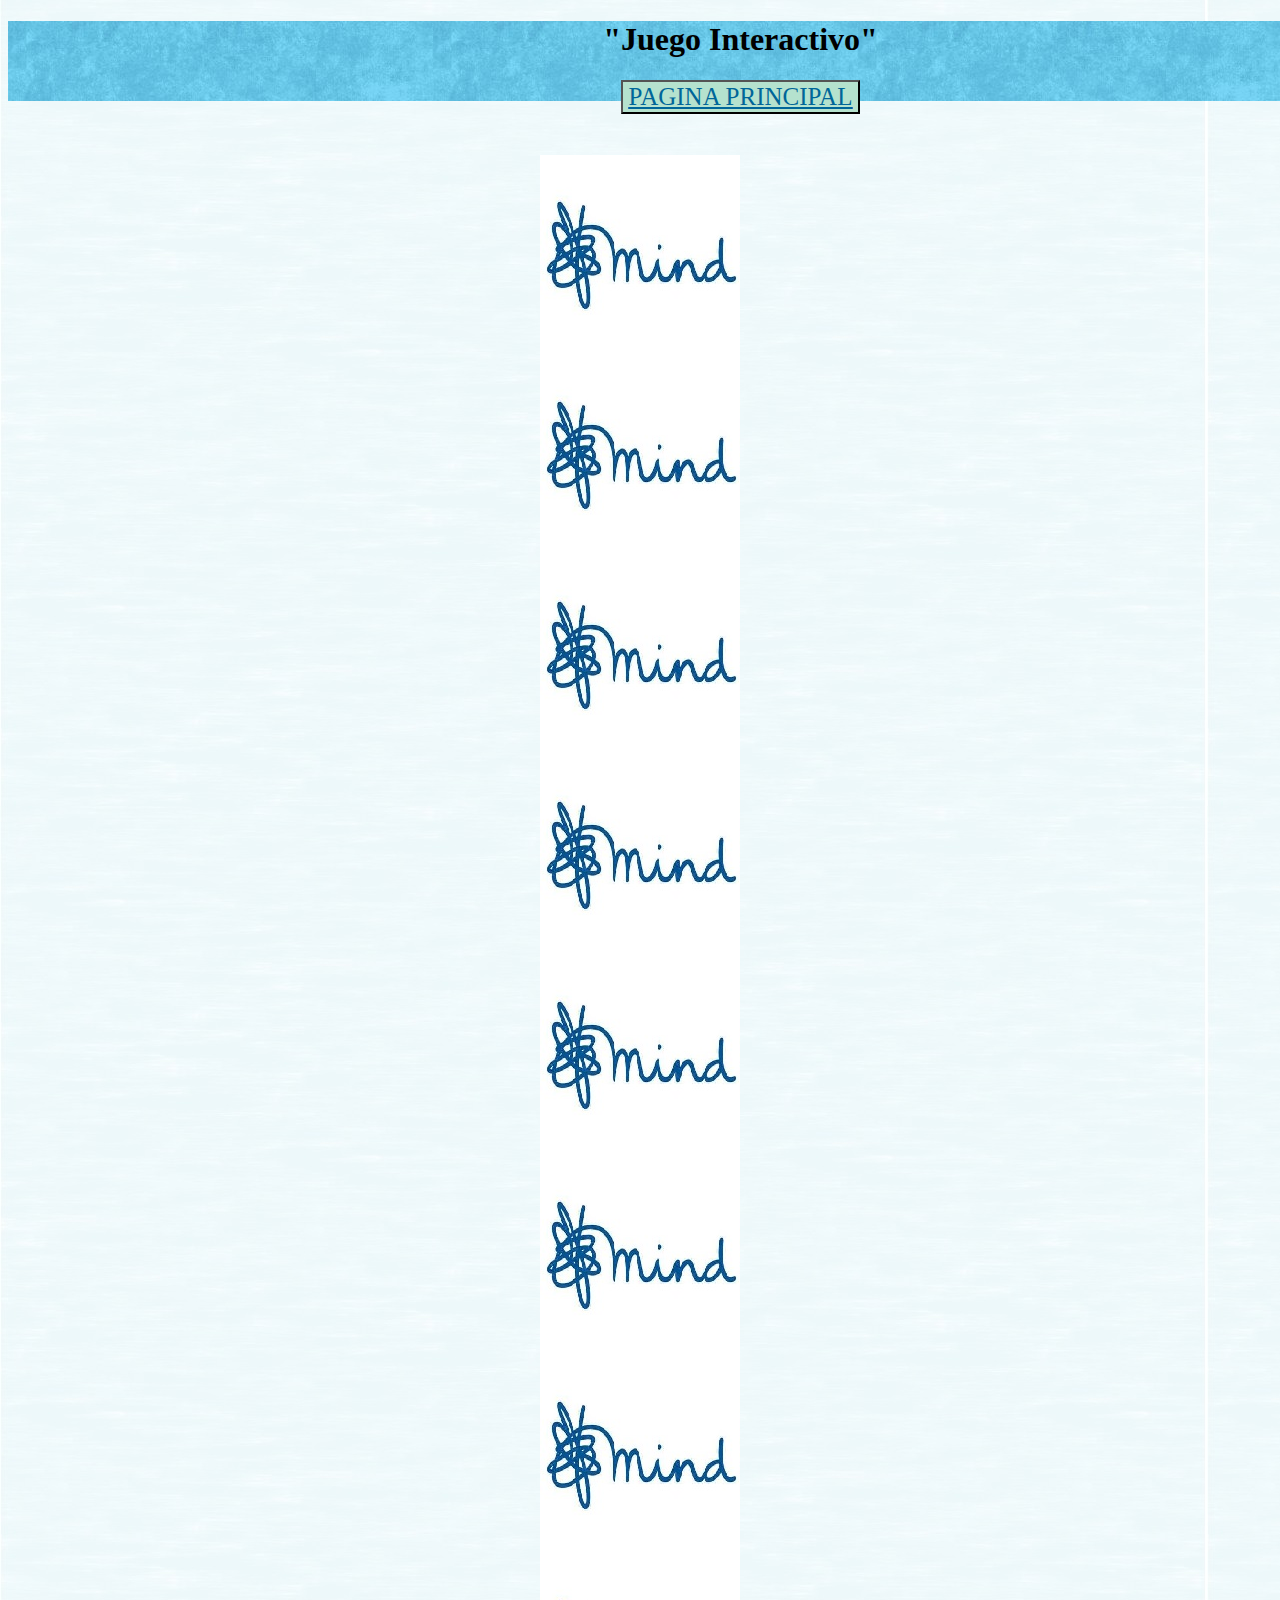
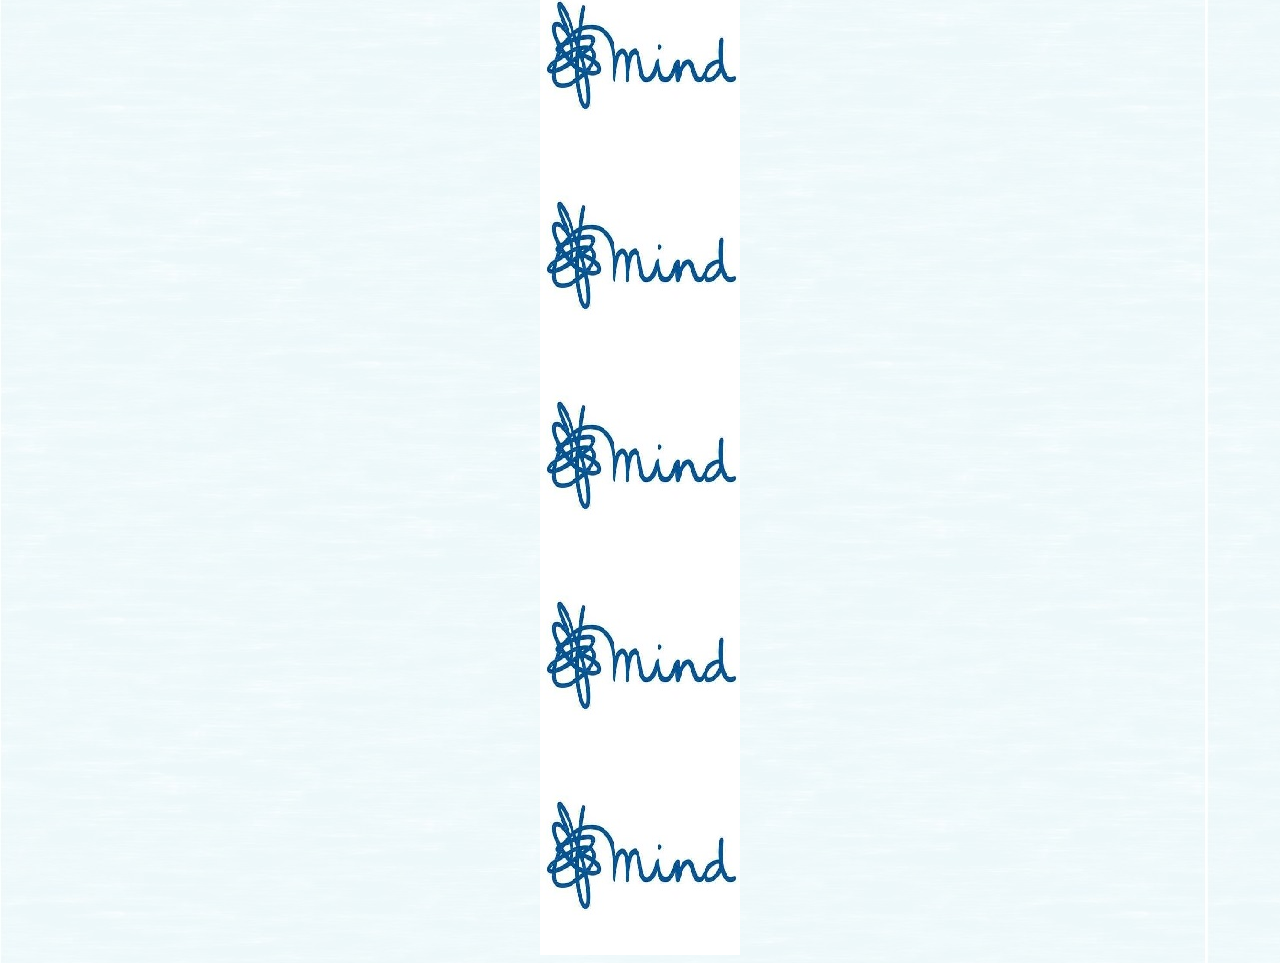
<file: juegointerac.html>
<!DOCTYPE html>
<html>
<head>
	<title>Juego Interactivo</title>
	<link href="https://cdn.jsdelivr.net/npm/bootstrap@5.3.0-alpha2/dist/css/bootstrap.min.css" rel="stylesheet" integrity="sha384-aFq/bzH65dt+w6FI2ooMVUpc+21e0SRygnTpmBvdBgSdnuTN7QbdgL+OapgHtvPp" crossorigin="anonymous">
<script src="https://cdn.jsdelivr.net/npm/bootstrap@5.3.0-alpha2/dist/js/bootstrap.bundle.min.js" integrity="sha384-qKXV1j0HvMUeCBQ+QVp7JcfGl760yU08IQ+GpUo5hlbpg51QRiuqHAJz8+BrxE/N" crossorigin="anonymous"></script>
</head>
<link rel="stylesheet" type="text/css" href="memoria.css">
 <link rel="icon" href="img/logo.png">
<body background="imagenes/fondo2.jpg">
	<header>
		<h1>"Juego Interactivo"</h1>
		<div class="container">
	<button type="button"class="btn"><a class="fcc-btn" href="index.html"><u>PAGINA PRINCIPAL</u></button></a>
	</button></div>
			<nav>
				
			</nav>
	</header>
	<br>
	<br>
	<br>
	<div class="row">
		<div class="col-3" div id="A"></div>
		<div class="col-3" div id="R"></div>
		<div class="col-3" div id="C"></div>
		 <div class="col-3" div id="T"></div>
	</div>
    <div class="row">
		<div class="col-3" div id="I"></div>
		<div class="col-3" div id="S"></div>
		<div class="col-3" div id="C"></div>
		<div class="col-3" div id="A"></div>
	</div>
	<div class="row">
		<div class="col-3" div id="I"></div>
		<div class="col-3" div id="R"></div>
		<div class="col-3" div id="T"></div>
		<div class="col-3" div id="S"></div>	
	</div>
</body>
</html>
</file>
<file: memoria.css>
#A:hover{
	background-image:url('imagenes/foco.jpg');
	width: 200px;
	height: 200px;
	transform:rotateY(180deg);
}
#A{
	background-image:url('imagenes/portada.jpg');
	width: 200px;
	height: 200px;
	transition: 3s;
}	
#R{
	background-image:url('imagenes/portada.jpg');
	width: 200px;
	height: 200px;
	transition: 3s;
}	
#R:hover{
	background-image:url('imagenes/cerebro.jpg');
	width: 200px;
	height: 200px;	
	transform:rotateY(180deg);
}	
#C{
	background-image:url('imagenes/portada.jpg');
	width: 200px;
	height: 200px;
	transition: 3s;
}	
#C:hover{
	background-image:url('imagenes/colores.jpg');
	width: 200px;
	height: 200px;	
	transform:rotateY(180deg);	
}	
#T{
	background-image:url('imagenes/portada.jpg');
	width: 200px;
	height: 200px;
	transition: 3s;
}	
#T:hover{
	background-image:url('imagenes/juguito.jpg');
	width: 200px;
	height: 200px;
	transform:rotateY(180deg);	
}	
#I{
	background-image:url('imagenes/portada.jpg');
	width: 200px;
	height: 200px;
	transition: 3s;
}	
#I:hover{
	background-image:url('imagenes/corazon.jpg');
	width: 200px;
	height: 200px;
	transform:rotateY(180deg);	
}	
#S{
	background-image:url('imagenes/portada.jpg');
	width: 200px;
	height: 200px;
	transition: 3s;
}	
#S:hover{
	background-image:url('imagenes/cereal.jpg');
	width: 200px;
	height: 200px;
	transform:rotateY(180deg);	
}
header{
background-image:url('imagenes/header.jpg');
height:80px;
width:1465px;
} 
.btn{
  color: #006699 ;
  background-color:#B5E2CE ;
  font-size:25px; 
  align-self:center;
  font-family:'fantasy',MS Courier New;  
  font-weight:25px;  
}
div{
text-align:center;
}
h1{
  font-family:'fantasy',MS Courier New;
  text-align:center; 
}
div{ 
	margin:auto;
}
u{
color:#006699 ;
</file>
